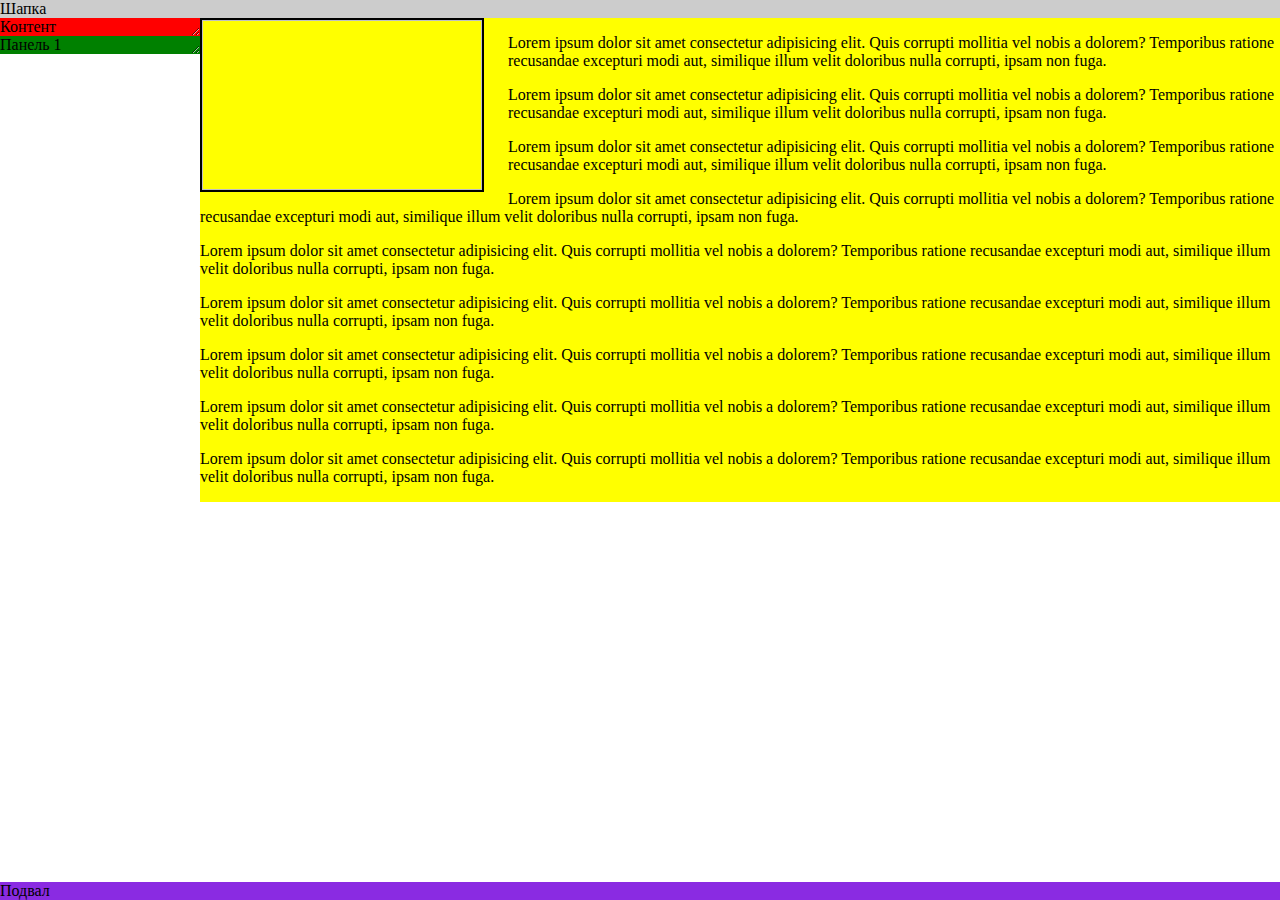
<file: task1/index.html>
<!DOCTYPE html>
<html>
 <head>
   <title>Task 1</title>
   <meta http-equiv="Content-Type" content="text/html; charset=utf-8">
   <link rel="stylesheet" href="style.css">
 </head>
 <body>
    <div class="main">
        <div class="header">Шапка</div>
        <div class="wrapper">
                <div class="side-1">Панель 1</div>
                <div class="side-2">Контент</div>
            <div class="content">
                <img class="content__img">
                <p class="content__text">
                    Lorem ipsum dolor sit amet consectetur adipisicing elit. Quis corrupti mollitia vel nobis a dolorem? Temporibus ratione recusandae excepturi modi aut, similique illum velit doloribus nulla corrupti, ipsam non fuga.
                </p>
                <p class="content__text">
                    Lorem ipsum dolor sit amet consectetur adipisicing elit. Quis corrupti mollitia vel nobis a dolorem? Temporibus ratione recusandae excepturi modi aut, similique illum velit doloribus nulla corrupti, ipsam non fuga.
                </p>
                <p class="content__text">
                    Lorem ipsum dolor sit amet consectetur adipisicing elit. Quis corrupti mollitia vel nobis a dolorem? Temporibus ratione recusandae excepturi modi aut, similique illum velit doloribus nulla corrupti, ipsam non fuga.
                </p>
                <p class="content__text">
                    Lorem ipsum dolor sit amet consectetur adipisicing elit. Quis corrupti mollitia vel nobis a dolorem? Temporibus ratione recusandae excepturi modi aut, similique illum velit doloribus nulla corrupti, ipsam non fuga.
                </p>
                <p class="content__text">
                    Lorem ipsum dolor sit amet consectetur adipisicing elit. Quis corrupti mollitia vel nobis a dolorem? Temporibus ratione recusandae excepturi modi aut, similique illum velit doloribus nulla corrupti, ipsam non fuga.
                </p>
                <p class="content__text">
                    Lorem ipsum dolor sit amet consectetur adipisicing elit. Quis corrupti mollitia vel nobis a dolorem? Temporibus ratione recusandae excepturi modi aut, similique illum velit doloribus nulla corrupti, ipsam non fuga.
                </p>
                <p class="content__text">
                    Lorem ipsum dolor sit amet consectetur adipisicing elit. Quis corrupti mollitia vel nobis a dolorem? Temporibus ratione recusandae excepturi modi aut, similique illum velit doloribus nulla corrupti, ipsam non fuga.
                </p>
                <p class="content__text">
                    Lorem ipsum dolor sit amet consectetur adipisicing elit. Quis corrupti mollitia vel nobis a dolorem? Temporibus ratione recusandae excepturi modi aut, similique illum velit doloribus nulla corrupti, ipsam non fuga.
                </p>
                <p class="content__text">
                    Lorem ipsum dolor sit amet consectetur adipisicing elit. Quis corrupti mollitia vel nobis a dolorem? Temporibus ratione recusandae excepturi modi aut, similique illum velit doloribus nulla corrupti, ipsam non fuga.
                </p>
    
            </div>
        </div>        
        <div class="footer">Подвал</div>
      </div>
 </body> 
</html>
</file>
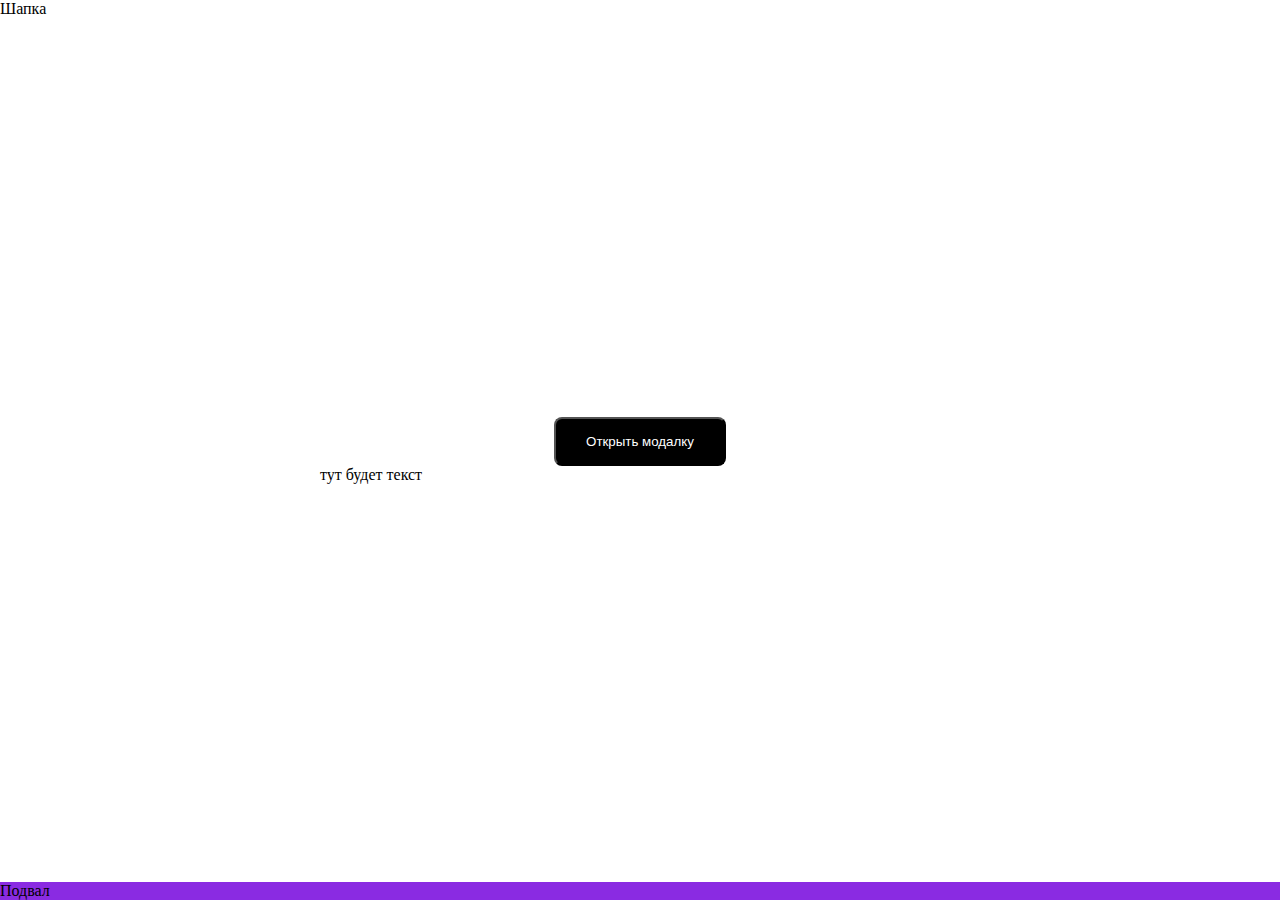
<file: task2/index.html>
<!DOCTYPE html>
<html>
 <head>
   <title>Task 2</title>
   <meta http-equiv="Content-Type" content="text/html; charset=utf-8">
   <link rel="stylesheet" href="style.css">
   <script src="script.js"></script>
 </head>
 <body>
    <div class="main">
        <div class="header">Шапка</div>
        <div class="wrapper">
            <button class="button" onclick="openModal()">Открыть модалку</button>
            <div class="wrapper__content">тут будет текст</div>
        </div>    
        <div class="overlay" onclick="closeModal()"></div>
        <div class="modal">
            <form action="" id="modal" class="modal-window">
                <h1 class="modal__title">Транспортные средства и водители</h1>
                <p class="modal__text">Гос-номер</p>
                <input type="text" name="Гос-номер" class="modal__input-text" placeholder="Укажите гос-номер" pattern="[A-ZА-Я]{1}\s\d{3}\s[A-ZА-Я]{2}\s\d{3}" title="Введите гос-номер в формате: А 999 АА 999" required>
                <p class="modal__text">Транспортное средство</p>
                <input type="text" name="Транспортное средство" class="modal__input-text" placeholder="Транспортное средство" required>
                <p class="modal__text">Ориентировочная дата прибытия к покупателю</p>
                <div class="select-date">
                    <input type="text" id="date" name="Дата" class="select-date__input" placeholder="Дата*" required>
                </div>                
                <h2 class="modal__subtitle">Данные о водителе</h2>
                <p class="modal__text">ФИО</p>
                <input type="text" name="ФИО водителя" class="modal__input-text" placeholder="Укажите ФИО водителя" required>
                <p class="modal__text">Паспортные данные</p>
                <div class="row">
                    <input type="text" name="Серия" class="modal__input-text row__w-49" placeholder="Серия" title="Пожалуйсте, введите серию паспорта, состоящую из 4 цифр" data-mask-pattern="____" pattern="[0-9]{4}" required>
                    <input type="text" name="Номер" class="modal__input-text row__w-49" placeholder="Номер" title="Пожалуйсте, введите номер паспорта, состоящий из 6 цифр" data-mask-pattern="______" pattern="[0-9]{6}" required>
                </div>
                <p class="modal__text">Кем выдан</p>
                <input type="text" name="Кем выдан" class="modal__input-text" placeholder="Кем выдан" required>
                <p class="modal__text">Когда выдан</p>
                <input type="text" name="Когда выдан" class="modal__input-text" placeholder="Когда выдан" required>
                <div class="row modal__bottom">
                    <input type="submit" id="getForm" class="button" value="Отправить">
                    <button type="button" class="button button_cancle modal__button-cancle">Отменить</button>
                </div>
            </form>
        </div>    
        <div class="footer">Подвал</div>
      </div>
 </body> 
</html>
</file>
<file: task1/style.css>
.main {        
    display: flex;
    flex-direction: column;
    min-height: 100vh;    
    background-color: #FFFFFF;
    .header {
        width: 100%;
    }
    .footer {
        width: 100%;
        margin-top: auto;
        background-color: blueviolet;
    }
    .wrapper{
        width: 100%;
        background: #FFFFFF;
        display: grid;
        grid-template-areas:
            "red   yellow" 
            "green yellow";
        grid-template-rows: auto 1fr;
        grid-template-columns: 200px auto;
    }
    .content {
        background: yellow;
        height: fit-content;    
        grid-area: yellow;
    }
    .content__img{
        width: 280px;
        height: 170px;
        float: left;
        margin-right: 24px;
        border: 2px solid #000000;        
    }
    .side-contaiter{
        width: 400px;
        display: flex;
        flex-direction: column;
        background: #FFFFFF;
        flex-shrink: 0;
    }
    .side-1 {
        background: green;
        grid-area: green;
    }
    .side-2 {
        background: red;
        grid-area: red;
    }
    .side-1,
    .side-2{
        resize: vertical;
        overflow: auto;
        height: fit-content;
    }
  }
  div {
        background: #ccc;
  }
  body{
    margin: 0;
}
@media (max-width: 900px){
    .main { 
    .wrapper{
        grid-template-areas:
            "red" 
            "yellow"
            "green";
        grid-template-rows: auto;
        grid-template-columns: auto;
    }
}
}
</file>
<file: task2/style.css>
.main {        
    display: flex;
    flex-direction: column;
    min-height: 100vh;    
    background-color: #FFFFFF;
    font-size: 16px;
    .header {
        width: 100%;
    }
    .footer {
        width: 100%;
        margin-top: auto;
        background-color: blueviolet;
    }
    .wrapper{
        width: 100%;
        display: flex;
        flex-direction: column;
        align-items: center;
        justify-content: center;
        flex-grow: 1;
    }
    .wrapper__content{
        width: 50%;        
    }
    .button{
        width: fit-content;
        padding: 15px 30px;
        background: #000000;
        border-radius: 8px;
        color: #FFFFFF;
        transition: background 0.3s ease;
        user-select: none;
    }
    .button:active{
        box-shadow: inset 1px 1px 10px -1px;
        background: #FFFFFF;
        color: #000;
    }
    .overlay{        
        background: rgba(102, 102, 102, 0.5);
        z-index: 10;        
        position: fixed;
    }
    .overlay, 
    .modal{
        width: 100%;
        height: 100%;
        top: 0;
        left: 0;
        display: none;
    }
    .modal{
        position: absolute;
    }
    .open{
        display: block;
    }
    .modal-window{
        display: flex;
        flex-direction: column;
        align-items: flex-start;
        width: fit-content;
        text-align: center;
        padding: 40px;
        border: 3px solid #000000;
        color: #000000;
        margin: auto;
        background: #fff;
        position: relative;
        z-index: 30;
        font-family: 'Gill Sans', 'Gill Sans MT', Calibri, 'Trebuchet MS', sans-serif;
    }
    .modal__title{
        margin: 0;
        font-size: 1.25rem;
    }
    .modal__subtitle{
        margin-top: 30px;
        margin-bottom: 0;
    }
    .modal__text{
        font-size: 1rem;
        margin: 20px 0;
    }
    .modal__input-text,
    .select-date__input,
    .select-date__placeholder{
        width: 100%;
        box-sizing: border-box;
        padding: 15px 10px;
        border: 1px solid #000;
    }
    .modal__input-text::placeholder{
        color: rgb(102, 102, 102);
    }
    /*.modal__input-text:invalid{
        border-color: red;
    }*/
    .modal__input-text:valid{
        border-color: green;
    }
    .select-date{
        width: 100%;
        position: relative;
    }
    .select-date__input{
        width: 100%;
    }
    .row{
        display: flex;
        justify-content: space-between;
        align-items: center;
    }
    .row__w-49{
        width: 49%;
    }
    .modal__bottom{
        margin-top: 40px;
    }
    .button_cancle{
        background: #FFFFFF;
        border: 1px solid #000;
        color: #000;
        border-bottom: 2px solid #000;
    }
    .modal__button-cancle{
        margin-left: 8px;
    }
}
body{
    margin: 0;
}
</file>
